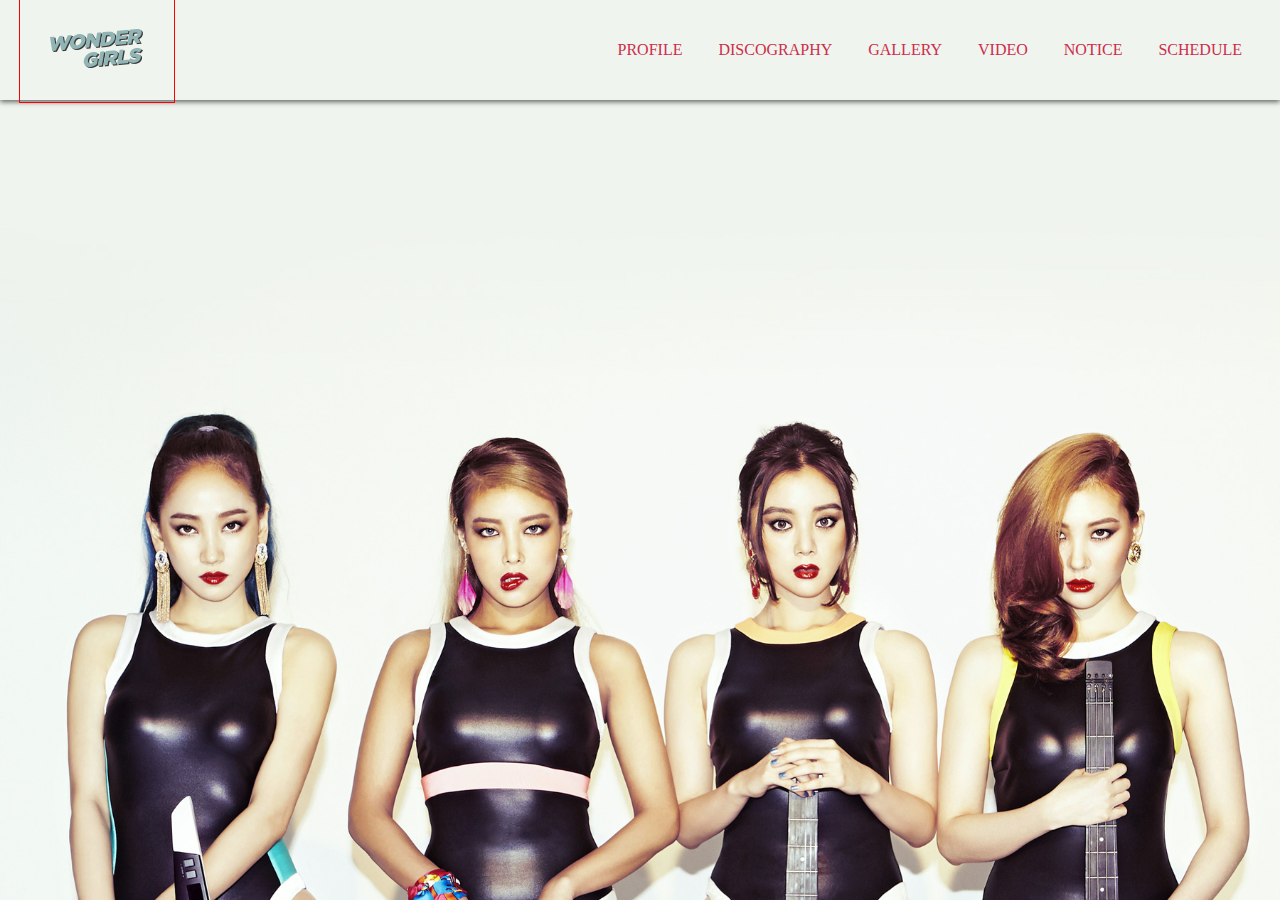
<file: index.html>
<!doctype html>
<html lang="en">
<head>
    <meta charset="UTF-8">
    <title>Document</title>
    <meta http-equiv="refresh" content="0;url='html/main/main.html'" />
</head>
<body>
   
</body>
</html>
</file>
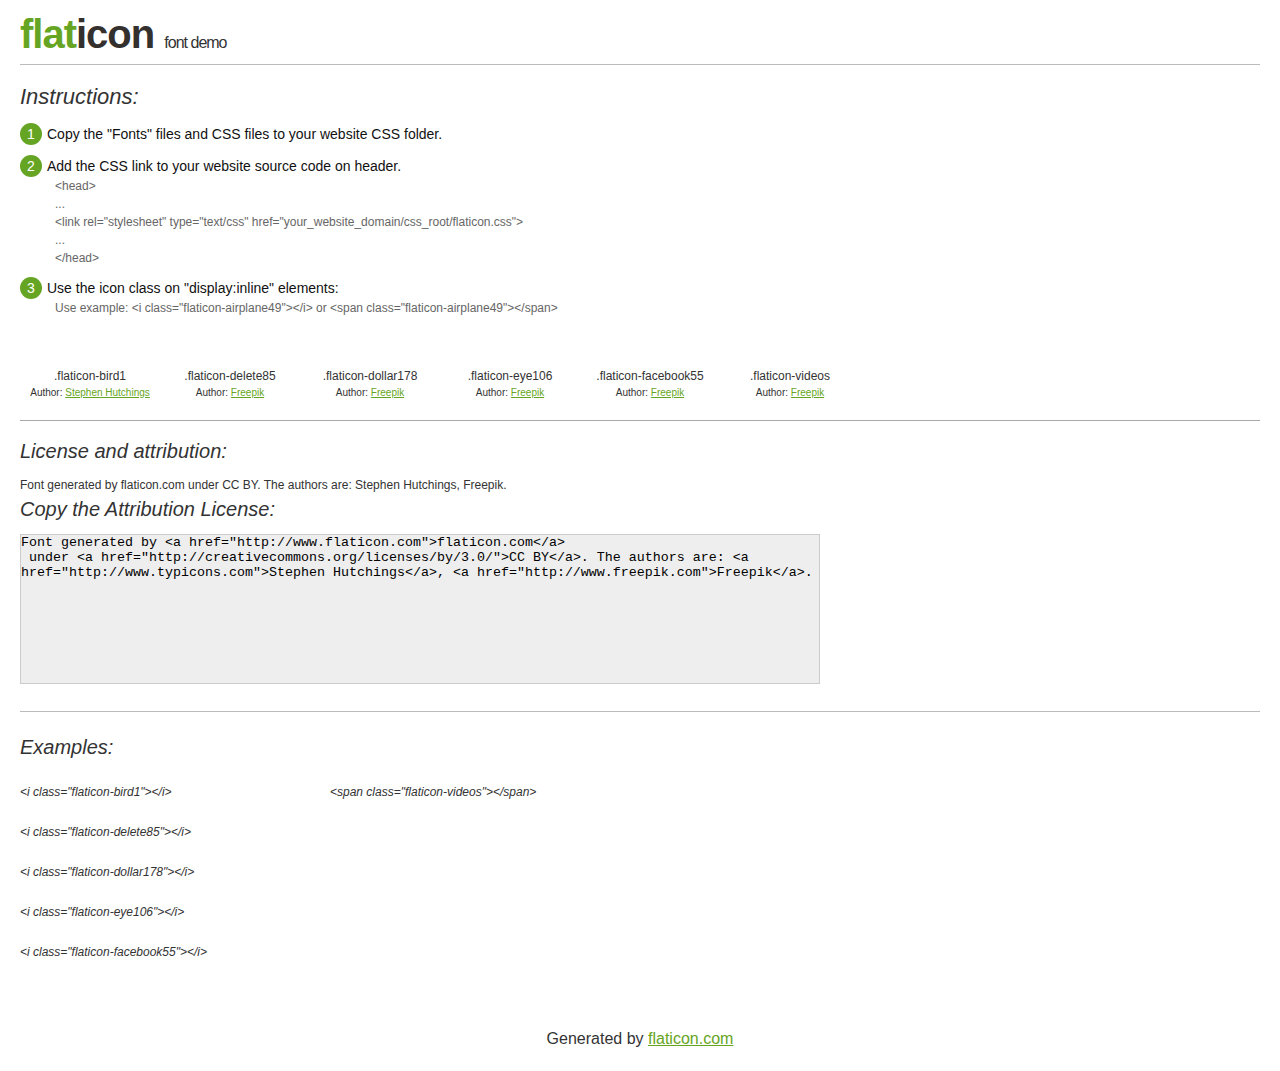
<file: lib/fonts/flaticon.html>
<!DOCTYPE html>
<html>

<head>
    <title>Flaticon WebFont</title>
    <link rel="stylesheet" type="text/css" href="flaticon.css">
    <meta charset="UTF-8">
    <style>
    body {
        font-family: sans-serif;
        line-height: 1.5;
        font-size: 16px;
        padding: 20px;
        color:#333;
    }
    * {
        -moz-box-sizing: border-box;
        -webkit-box-sizing: border-box;
        box-sizing: border-box;
        margin: 0;
        padding: 0;
    }
    [class^="flaticon-"]:before, [class*=" flaticon-"]:before, [class^="flaticon-"]:after, [class*=" flaticon-"]:after {
        font-family: Flaticon;
        font-size: 30px;
        font-style: normal;
        margin-left: 20px;
        color: #333;
    }
    .image p {
		font-size: 12px;
		margin: 0px;
		clear: none;
		width: 300px;
		line-height: 40px;
	}
    .text {
        float: left;
        font-size:14px;
        margin-top: 15px;
    }
    .text ul {
        margin-left:0px;
        color:#111;
        margin-bottom:20px;
    }
    .text .ex {
        font-size:12px;
        color:#666;
        margin-left:35px;
        display:block;
    }
    .text ul li {
        margin-top:10px;
        list-style:none;
    }
    .num {
        background:#66A523;
        color:#fff;
        border-radius:20px;
        padding:1px;
        display:inline-block;
        width:22px;
        height:22px;
        text-align:center;
        margin-right: 5px;
    }
    .text ul strong {
        font-weight:normal;
        color:#000;
    }
    .image {
        width: 280px;
        float: left;
        margin-bottom: 15px;
        margin-right: 30px;
    }
    #glyphs {
        clear: both;
    }
    .image p:nth-child(even) i {
        clear: none;
    }
    .glyph {
        display: inline-block;
        width: 120px;
        margin: 10px;
        text-align: center;
        vertical-align: top;
        background: #FFF;
    }
    .glyph .glyph-icon {
        padding: 10px;
        display: block;
        font-family:"Flaticon";
        font-size: 64px;
        line-height: 1;
    }
    .glyph .glyph-icon:before {
        font-size: 64px;
        color: #666;
        margin-left: 0;
    }
    .class-name {
        font-size: 12px;
    }
    .author-name {
		font-size: 10px;
	}
	a{
		color: #66A523;
	}
    .instructions {
        font-style:italic;
        font-size:22px;
        margin-bottom:10px;
    }
    .iconsuse {
        font-size:22px;
        font-style:italic;
        padding-top:20px;
        margin-top:20px;
        border-top:1px solid #bbb;
    }
    .usetitle {
        margin-bottom: 10px;
        font-size: 20px;
        font-style: italic;
    }
    .class-name:last-child {
        font-size: 10px;
        color:#888;
    }
    .class-name:last-child a {
        font-size: 10px;
        color:#555;
    }
    .class-name:last-child a:hover {
        color:#66A523;
    }
    .glyph > input {
        display: block;
        width: 100px;
        margin: 5px auto;
        text-align: center;
        font-size: 12px;
        cursor: text;
    }
    .glyph > input.icon-input {
        font-family:"Flaticon";
        font-size: 16px;
        margin-bottom: 10px;
    }
    h1.logo {
        font-size: 40px;
        letter-spacing: -1px;
        margin-top: -16px;
        text-transform: lowercase;
        border-bottom:1px solid #bbb;
    }
    h1.logo strong {
        font-size: 16px;
        font-family:sans-serif;
        font-weight:normal;
        color:#333;
    }
    h1.logo a {
        color:#34302d;
        text-decoration: none;
    }
    h1.logo a span {
        color:#66A523;
    }
    #footer {
        padding-top:40px;
        clear:both;
        text-align:center;
    }
    #footer a {
        color:#66A523;
    }
    textarea {
		margin: 0px;
		width: 800px;
		height: 150px;
		border: 1px solid #CCC;
		resize: none;
		background: #EEE;
    }
    .author-link, .attrDiv a{
    	font-size: 12px;
    	color: #333;
    	text-decoration: none;
    }
    .external {
    	display: block;
    }
    .attrDiv {
		font-size: 12px;
	}
    .attribution {
        border-top: 1px solid #AAA;
        margin: 10px 0;
        padding-top: 15px;
    }
    </style>
</head>

<body>
    <header>
        <h1 class="logo">
            <a href="http://www.flaticon.com">
                <span>FLAT</span>ICON</a>
            <strong>Font Demo</strong>
        </h1>
    </header>

    <section class="demo">
        <div class="text">

            <div class="instructions">Instructions:</div>

            <ul>
                <li>
                    <p>
                        <span class="num">1</span>Copy the "Fonts" files and CSS files to your website CSS folder.
                </li>
                <li>
                    <p>
                        <span class="num">2</span>Add the CSS link to your website source code on header.
                        <br />
                        <span class="ex">&lt;head&gt;
                            <br/>...
                            <br/>&lt;link rel="stylesheet" type="text/css" href="your_website_domain/css_root/flaticon.css"&gt;
                            <br/>...
                            <br/>&lt;/head&gt;</span>
                </li>

                <li>
                    <p>
                        <span class="num">3</span>Use the icon class on "display:inline" elements:
                        <br />
                        <span class="ex">Use example: &lt;i class=&quot;flaticon-airplane49&quot;&gt;&lt;/i&gt; or &lt;span class=&quot;flaticon-airplane49&quot;&gt;&lt;/span&gt;</span>
                </li>
            </ul>
        </div>

    </section>

    <section id="glyphs"><div class="glyph">
		<div class="glyph-icon flaticon-bird1"></div>
		<div class="class-name">.flaticon-bird1</div><div class="author-name">Author: <a href="http://www.flaticon.com/free-icon/twitter-logo_2722">Stephen Hutchings</a></div></div><div class="glyph">
		<div class="glyph-icon flaticon-delete85"></div>
		<div class="class-name">.flaticon-delete85</div><div class="author-name">Author: <a href="http://www.flaticon.com/free-icon/delete-button_61918">Freepik</a></div></div><div class="glyph">
		<div class="glyph-icon flaticon-dollar178"></div>
		<div class="class-name">.flaticon-dollar178</div><div class="author-name">Author: <a href="http://www.flaticon.com/free-icon/dollar-symbol-inside-circle_61904">Freepik</a></div></div><div class="glyph">
		<div class="glyph-icon flaticon-eye106"></div>
		<div class="class-name">.flaticon-eye106</div><div class="author-name">Author: <a href="http://www.flaticon.com/free-icon/eye-close-up_61916">Freepik</a></div></div><div class="glyph">
		<div class="glyph-icon flaticon-facebook55"></div>
		<div class="class-name">.flaticon-facebook55</div><div class="author-name">Author: <a href="http://www.flaticon.com/free-icon/facebook-logo_59439">Freepik</a></div></div><div class="glyph">
		<div class="glyph-icon flaticon-videos"></div>
		<div class="class-name">.flaticon-videos</div><div class="author-name">Author: <a href="http://www.flaticon.com/free-icon/youtube_108">Freepik</a></div></div></section>

<section class="attribution">

	<div class="usetitle">License and attribution:</div><div class="attrDiv">Font generated by <a href="http://www.flaticon.com">flaticon.com</a>
 under <a href="http://creativecommons.org/licenses/by/3.0/">CC BY</a>. The authors are: <a href="http://www.typicons.com">Stephen Hutchings</a>, <a href="http://www.freepik.com">Freepik</a>.</div><div class="usetitle">Copy the Attribution License:</div>

<textarea onclick="this.focus();this.select();">Font generated by &lt;a href=&quot;http://www.flaticon.com&quot;&gt;flaticon.com&lt;/a&gt;
 under &lt;a href=&quot;http://creativecommons.org/licenses/by/3.0/&quot;&gt;CC BY&lt;/a&gt;. The authors are: &lt;a href=&quot;http://www.typicons.com&quot;&gt;Stephen Hutchings&lt;/a&gt;, &lt;a href=&quot;http://www.freepik.com&quot;&gt;Freepik&lt;/a&gt;.</textarea>

</section>

<section class="iconsuse">
    	<div class="usetitle">Examples:</div>
		<div class="image"><p>&lt;i class=&quot;flaticon-bird1&quot;&gt;&lt;/i&gt; <i class="flaticon-bird1"></i></p><p>&lt;i class=&quot;flaticon-delete85&quot;&gt;&lt;/i&gt; <i class="flaticon-delete85"></i></p><p>&lt;i class=&quot;flaticon-dollar178&quot;&gt;&lt;/i&gt; <i class="flaticon-dollar178"></i></p><p>&lt;i class=&quot;flaticon-eye106&quot;&gt;&lt;/i&gt; <i class="flaticon-eye106"></i></p><p>&lt;i class=&quot;flaticon-facebook55&quot;&gt;&lt;/i&gt; <i class="flaticon-facebook55"></i></p></div><div class="image"><p>&lt;span class=&quot;flaticon-videos&quot;&gt;&lt;/span&gt; <span class="flaticon-videos"></span></p></div>
</section>
<div id="footer">
    <div>Generated by <a href="http://www.flaticon.com">flaticon.com</a>
    </div>
</div>
	</body>
</html>
</file>
<file: lib/fonts/flaticon.css>
@font-face {
	font-family: "Flaticon";
	src: url("../../lib/fonts/flaticon.eot");
	src: url("../../lib/fonts/flaticon.eot#iefix") format("embedded-opentype"),
	url("../../lib/fonts/flaticon.woff") format("woff"),
	url("../../lib/fonts/flaticon.ttf") format("truetype"),
	url("../../lib/fonts/flaticon.svg") format("svg");
	font-weight: normal;
	font-style: normal;
}
[class^="icon-"]:before, [class*=" icon-"]:before,
[class^="icon-"]:after, [class*=" icon-"]:after {   
	font-family: Flaticon;
        font-size: 20px;
font-style: normal;
margin-left: 20px;
}.icon-bird1:before {
	content: "\e000";
}
.icon-delete85:before {
	content: "\e001";
}
.icon-dollar178:before {
	content: "\e002";
}
.icon-eye106:before {
	content: "\e003";
}
.icon-facebook55:before {
	content: "\e004";
}
.icon-videos:before {
	content: "\e005";
}
</file>
